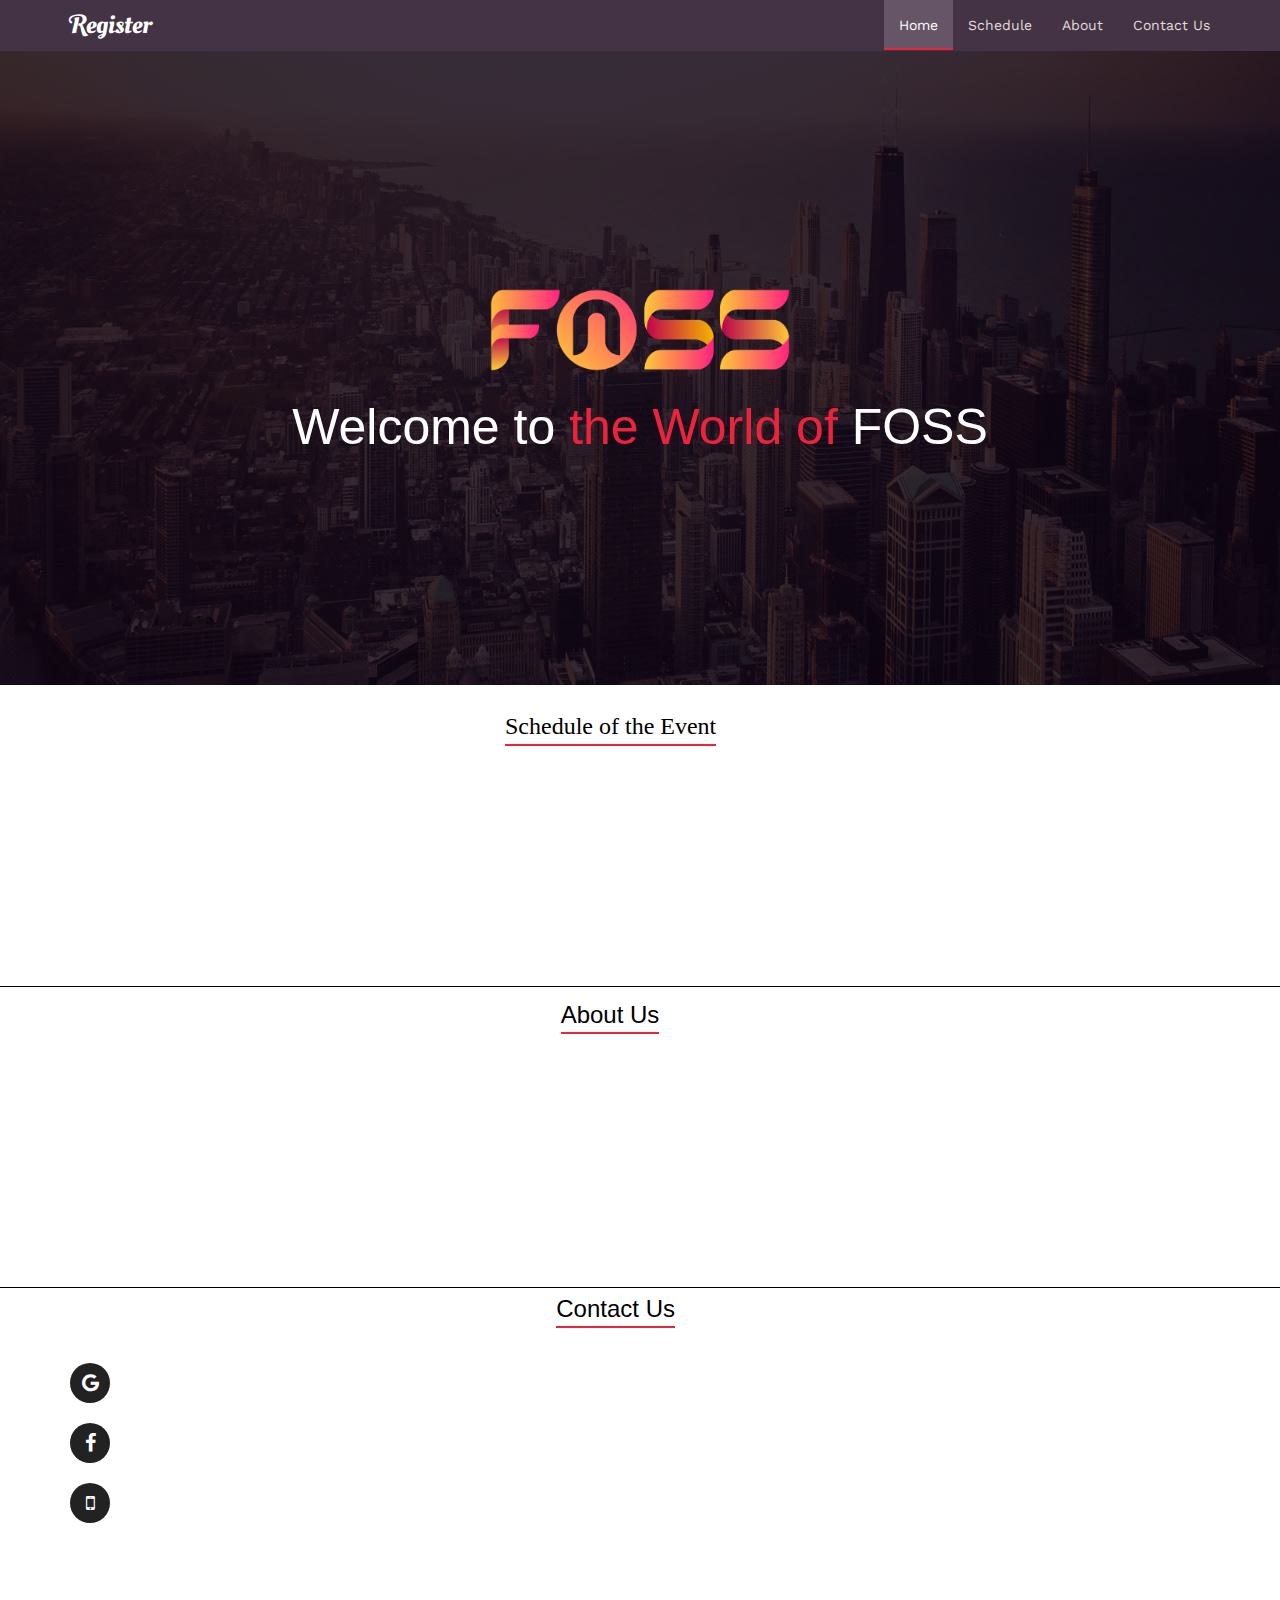
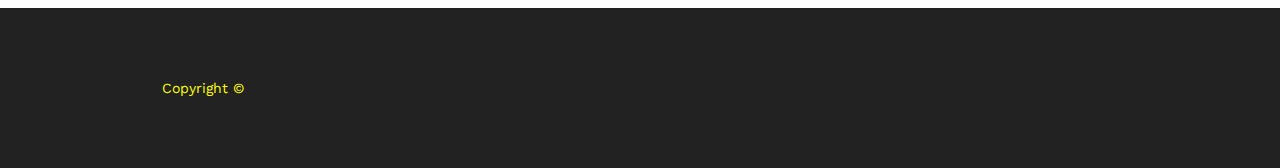
<file: index.html>
<!doctype html>
<html>
<head>
<meta charset="utf-8">
<title>FOSS-CELL, 
  Liberi ET Aperta</title>
<link rel="stylesheet" type="text/css" href="css/bootstrap.min.css"/>
<link rel="stylesheet" type="text/css" href="css/font-awesome.min.css"/>
<link rel="stylesheet" type="text/css" href="css/simple-line-icons.css"/>
<link rel="stylesheet" type="text/css" href="css/animate.css"/>
<link rel="stylesheet" type="text/css" href="style.css"/>
<link rel="stylesheet" type="text/css" href="css/owl.carousel.css"/>
<link rel="stylesheet" type="text/css" href="css/owl.theme.css"/>
<link rel="stylesheet" type="text/css" href="css/owl.transitions.css"/>
<meta name="viewport" content="width=device-width, initial-scale=1.0">
<link href='https://fonts.googleapis.com/css?family=Work+Sans:400,100,200,300,500,600,800,900' rel='stylesheet' type='text/css'>
<link href='https://fonts.googleapis.com/css?family=Oleo+Script+Swash+Caps:400,700' rel='stylesheet' type='text/css'>
<link rel="stylesheet" href="https://cdnjs.cloudflare.com/ajax/libs/font-awesome/4.7.0/css/font-awesome.min.css">
<link rel="stylesheet" href="https://cdnjs.cloudflare.com/ajax/libs/font-awesome/4.7.0/css/font-awesome.min.css">

<!-- HTML5 shim and Respond.js for IE8 support of HTML5 elements and media queries -->
<!-- WARNING: Respond.js doesn't work if you view the page via file:// -->
<!--[if lt IE 9]>
      <script src="https://oss.maxcdn.com/html5shiv/3.7.2/html5shiv.min.js"></script>
      <script src="https://oss.maxcdn.com/respond/1.4.2/respond.min.js"></script>
    <![endif]-->

</head>

<body id="myPage" data-spy="scroll" data-target=".navbar" data-offset="60">
<div class="main-header" id="main-header">
  <nav class="navbar mynav navbar-fixed-top">
    <div class="container">
      <div class="navbar-header">
        <button type="button" class="navbar-toggle" data-toggle="collapse" data-target="#myNavbar"> <span class="icon-bar"></span> <span class="icon-bar"></span> <span class="icon-bar"></span> </button>
        <a class="navbar-brand" href="#">Register</a> </div>
      <div class="collapse navbar-collapse" id="myNavbar">
        <ul class="nav navbar-nav navbar-right">
          <li class="active"><a href="#banner">Home</a></li>
          <li><a href="#testimonials">Schedule</a></li>
          <li><a href="#about">About</a></li>
          <li><a href="#contact">Contact Us</a></li>
        </ul>
      </div>
    </div>
  </nav>
</div>
<div class="banner" id="banner">
  <div class="bg-overlay">
    <div class="container">
      <div class="row">
        <div class="col-md-12">
          <div class="banner-text">
            <div class="image"><img src="images/logo.png" width="300" height="100"></div> 
            <h2>Welcome to <span>the World of </span> FOSS</h2>
            <p></p>
        </div>
      </div>
    </div>
  </div>
</div>
<div class="testimonials" id="testimonials">
  <div class="container">
    <div class="row">
      <div class="col-md-12">
        <div class="text-center">
          <h3>Schedule of the Event</h3>
        </div>
      </div>      
    </div>
  </div>
</div>  





<div class="about" id="about">
  <div class="container">
    <div class="row">
      <div class="col-md-12 text-center">
        <h3>About Us</h3>
      </div> 
      <div class="col-md-6">
        <div class="about-text">
          <p> </p>
          <p> </p>
        </div>
      </div>
      <div class="col-md-6">
        <div class="col-md-6 col-sm-6 col-xs-6 block">
          <div class="counter-item text-center">
            <h5></h5>
            <div class="timer" data-from="0" data-to="55" data-speed="5000" data-refresh-interval="50"></div>
          </div>
        </div>
        <div class="col-md-6 col-sm-6 col-xs-6">
          <div class="counter-item text-center">
            <h5></h5>
            <div class="timer" data-from="0" data-to="88" data-speed="5000" data-refresh-interval="50"></div>
          </div>
        </div>
      </div>
    </div>
  </div>
</div>
<div class="contact" id="contact">
  <div class="container">
    <div class="row">
      <div class="col-md-12">
        <div class="text-center">
          <h3>Contact Us</h3>
        </div>
        <ul class="list-inline social-buttons">
          <li><a href="#"><i class="fa fa-google"></i></a> </li>
          <br>
          <li><a href="#"><i class="fa fa-facebook"></i></a> </li>
          <br>
          <li><a href="#"><i class="fa fa-mobile-phone"></i></a> </li>
        </ul>
      </div>
    </div>
  </div>
</div>
<div class="end">
  <div class="row">
      <div class="col-md-4"> <span class="copyright">Copyright &copy; </span> </div>
      <div class="col-md-4">
        <ul class="list-inline quicklinks">
          <li> <a href="#"></a> </li>
        </ul>
      </div>
  </div>
</div>
<script src="js/jquery.min.js"></script> 
<script src="js/bootstrap.min.js"></script> 
<script type="text/javascript" src="js/owl.carousel.min.js"></script> 
<script type="text/javascript" src="js/jquery.countTo.js"></script> 
<script type="text/javascript" src="js/jquery.waypoints.min.js"></script> 
<script>
/*$(document).ready(function() {
     
      $("#owl-demo").owlCarousel({
     
          navigation : false, // Show next and prev buttons
          slideSpeed : 500,
		  autoPlay : 3000,
          paginationSpeed : 400,
          singleItem:true
     
          // "singleItem:true" is a shortcut for:
          // items : 1, 
          // itemsDesktop : false,
          // itemsDesktopSmall : false,
          // itemsTablet: false,
          // itemsMobile : false
     
      });
     
    });

	/*$('.timer').each(count);*/
/*	jQuery(function ($) {
      // custom formatting example
      $('.timer').data('countToOptions', {
        formatter: function (value, options) {
          return value.toFixed(options.decimals).replace(/\B(?=(?:\d{3})+(?!\d))/g, ',');
        }
      });


  // start all the timers
      $('#testimonials').waypoint(function() {
    $('.timer').each(count);
	});
 
      function count(options) {
        var $this = $(this);
        options = $.extend({}, options || {}, $this.data('countToOptions') || {});
        $this.countTo(options);
      }
    });*/


	$(document).ready(function(){
  // Add smooth scrolling to all links in navbar + footer link
  $(".navbar a, footer a[href='#myPage']").on('click', function(event) {

  // Prevent default anchor click behavior
  event.preventDefault();

  // Store hash
  var hash = this.hash;

  // Using jQuery's animate() method to add smooth page scroll
  // The optional number (900) specifies the number of milliseconds it takes to scroll to the specified area
  $('html, body').animate({
    scrollTop: $(hash).offset().top
  }, 900, function(){

    // Add hash (#) to URL when done scrolling (default click behavior)
    window.location.hash = hash;
    });
  });
})
</script>
</body>
</html>
</file>
<file: css/simple-line-icons.css>
@font-face {
  font-family: 'simple-line-icons';
  src:  url('../fonts/Simple-Line-Icons.eot?v=2.2.2');
  src:  url('../fonts/Simple-Line-Icons.eot?#iefix&v=2.2.2') format('embedded-opentype'),
        url('../fonts/Simple-Line-Icons.ttf?v=2.2.2') format('truetype'),
        url('../fonts/Simple-Line-Icons.woff2?v=2.2.2') format('woff2'),
        url('../fonts/Simple-Line-Icons.woff?v=2.2.2') format('woff'),
        url('../fonts/Simple-Line-Icons.svg?v=2.2.2#simple-line-icons') format('svg');
  font-weight: normal;
  font-style: normal;
}
/*
 Use the following CSS code if you want to have a class per icon.
 Instead of a list of all class selectors, you can use the generic [class*="icon-"] selector, but it's slower:
*/
.icon-user,
.icon-people,
.icon-user-female,
.icon-user-follow,
.icon-user-following,
.icon-user-unfollow,
.icon-login,
.icon-logout,
.icon-emotsmile,
.icon-phone,
.icon-call-end,
.icon-call-in,
.icon-call-out,
.icon-map,
.icon-location-pin,
.icon-direction,
.icon-directions,
.icon-compass,
.icon-layers,
.icon-menu,
.icon-list,
.icon-options-vertical,
.icon-options,
.icon-arrow-down,
.icon-arrow-left,
.icon-arrow-right,
.icon-arrow-up,
.icon-arrow-up-circle,
.icon-arrow-left-circle,
.icon-arrow-right-circle,
.icon-arrow-down-circle,
.icon-check,
.icon-clock,
.icon-plus,
.icon-close,
.icon-trophy,
.icon-screen-smartphone,
.icon-screen-desktop,
.icon-plane,
.icon-notebook,
.icon-mustache,
.icon-mouse,
.icon-magnet,
.icon-energy,
.icon-disc,
.icon-cursor,
.icon-cursor-move,
.icon-crop,
.icon-chemistry,
.icon-speedometer,
.icon-shield,
.icon-screen-tablet,
.icon-magic-wand,
.icon-hourglass,
.icon-graduation,
.icon-ghost,
.icon-game-controller,
.icon-fire,
.icon-eyeglass,
.icon-envelope-open,
.icon-envelope-letter,
.icon-bell,
.icon-badge,
.icon-anchor,
.icon-wallet,
.icon-vector,
.icon-speech,
.icon-puzzle,
.icon-printer,
.icon-present,
.icon-playlist,
.icon-pin,
.icon-picture,
.icon-handbag,
.icon-globe-alt,
.icon-globe,
.icon-folder-alt,
.icon-folder,
.icon-film,
.icon-feed,
.icon-drop,
.icon-drawar,
.icon-docs,
.icon-doc,
.icon-diamond,
.icon-cup,
.icon-calculator,
.icon-bubbles,
.icon-briefcase,
.icon-book-open,
.icon-basket-loaded,
.icon-basket,
.icon-bag,
.icon-action-undo,
.icon-action-redo,
.icon-wrench,
.icon-umbrella,
.icon-trash,
.icon-tag,
.icon-support,
.icon-frame,
.icon-size-fullscreen,
.icon-size-actual,
.icon-shuffle,
.icon-share-alt,
.icon-share,
.icon-rocket,
.icon-question,
.icon-pie-chart,
.icon-pencil,
.icon-note,
.icon-loop,
.icon-home,
.icon-grid,
.icon-graph,
.icon-microphone,
.icon-music-tone-alt,
.icon-music-tone,
.icon-earphones-alt,
.icon-earphones,
.icon-equalizer,
.icon-like,
.icon-dislike,
.icon-control-start,
.icon-control-rewind,
.icon-control-play,
.icon-control-pause,
.icon-control-forward,
.icon-control-end,
.icon-volume-1,
.icon-volume-2,
.icon-volume-off,
.icon-calendar,
.icon-bulb,
.icon-chart,
.icon-ban,
.icon-bubble,
.icon-camrecorder,
.icon-camera,
.icon-cloud-download,
.icon-cloud-upload,
.icon-envelope,
.icon-eye,
.icon-flag,
.icon-heart,
.icon-info,
.icon-key,
.icon-link,
.icon-lock,
.icon-lock-open,
.icon-magnifier,
.icon-magnifier-add,
.icon-magnifier-remove,
.icon-paper-clip,
.icon-paper-plane,
.icon-power,
.icon-refresh,
.icon-reload,
.icon-settings,
.icon-star,
.icon-symble-female,
.icon-symbol-male,
.icon-target,
.icon-credit-card,
.icon-paypal,
.icon-social-tumblr,
.icon-social-twitter,
.icon-social-facebook,
.icon-social-instagram,
.icon-social-linkedin,
.icon-social-pinterest,
.icon-social-github,
.icon-social-gplus,
.icon-social-reddit,
.icon-social-skype,
.icon-social-dribbble,
.icon-social-behance,
.icon-social-foursqare,
.icon-social-soundcloud,
.icon-social-spotify,
.icon-social-stumbleupon,
.icon-social-youtube,
.icon-social-dropbox {
  font-family: 'simple-line-icons';
  speak: none;
  font-style: normal;
  font-weight: normal;
  font-variant: normal;
  text-transform: none;
  line-height: 1;
  /* Better Font Rendering =========== */
  -webkit-font-smoothing: antialiased;
  -moz-osx-font-smoothing: grayscale;
}
.icon-user:before {
  content: "\e005";
}
.icon-people:before {
  content: "\e001";
}
.icon-user-female:before {
  content: "\e000";
}
.icon-user-follow:before {
  content: "\e002";
}
.icon-user-following:before {
  content: "\e003";
}
.icon-user-unfollow:before {
  content: "\e004";
}
.icon-login:before {
  content: "\e066";
}
.icon-logout:before {
  content: "\e065";
}
.icon-emotsmile:before {
  content: "\e021";
}
.icon-phone:before {
  content: "\e600";
}
.icon-call-end:before {
  content: "\e048";
}
.icon-call-in:before {
  content: "\e047";
}
.icon-call-out:before {
  content: "\e046";
}
.icon-map:before {
  content: "\e033";
}
.icon-location-pin:before {
  content: "\e096";
}
.icon-direction:before {
  content: "\e042";
}
.icon-directions:before {
  content: "\e041";
}
.icon-compass:before {
  content: "\e045";
}
.icon-layers:before {
  content: "\e034";
}
.icon-menu:before {
  content: "\e601";
}
.icon-list:before {
  content: "\e067";
}
.icon-options-vertical:before {
  content: "\e602";
}
.icon-options:before {
  content: "\e603";
}
.icon-arrow-down:before {
  content: "\e604";
}
.icon-arrow-left:before {
  content: "\e605";
}
.icon-arrow-right:before {
  content: "\e606";
}
.icon-arrow-up:before {
  content: "\e607";
}
.icon-arrow-up-circle:before {
  content: "\e078";
}
.icon-arrow-left-circle:before {
  content: "\e07a";
}
.icon-arrow-right-circle:before {
  content: "\e079";
}
.icon-arrow-down-circle:before {
  content: "\e07b";
}
.icon-check:before {
  content: "\e080";
}
.icon-clock:before {
  content: "\e081";
}
.icon-plus:before {
  content: "\e095";
}
.icon-close:before {
  content: "\e082";
}
.icon-trophy:before {
  content: "\e006";
}
.icon-screen-smartphone:before {
  content: "\e010";
}
.icon-screen-desktop:before {
  content: "\e011";
}
.icon-plane:before {
  content: "\e012";
}
.icon-notebook:before {
  content: "\e013";
}
.icon-mustache:before {
  content: "\e014";
}
.icon-mouse:before {
  content: "\e015";
}
.icon-magnet:before {
  content: "\e016";
}
.icon-energy:before {
  content: "\e020";
}
.icon-disc:before {
  content: "\e022";
}
.icon-cursor:before {
  content: "\e06e";
}
.icon-cursor-move:before {
  content: "\e023";
}
.icon-crop:before {
  content: "\e024";
}
.icon-chemistry:before {
  content: "\e026";
}
.icon-speedometer:before {
  content: "\e007";
}
.icon-shield:before {
  content: "\e00e";
}
.icon-screen-tablet:before {
  content: "\e00f";
}
.icon-magic-wand:before {
  content: "\e017";
}
.icon-hourglass:before {
  content: "\e018";
}
.icon-graduation:before {
  content: "\e019";
}
.icon-ghost:before {
  content: "\e01a";
}
.icon-game-controller:before {
  content: "\e01b";
}
.icon-fire:before {
  content: "\e01c";
}
.icon-eyeglass:before {
  content: "\e01d";
}
.icon-envelope-open:before {
  content: "\e01e";
}
.icon-envelope-letter:before {
  content: "\e01f";
}
.icon-bell:before {
  content: "\e027";
}
.icon-badge:before {
  content: "\e028";
}
.icon-anchor:before {
  content: "\e029";
}
.icon-wallet:before {
  content: "\e02a";
}
.icon-vector:before {
  content: "\e02b";
}
.icon-speech:before {
  content: "\e02c";
}
.icon-puzzle:before {
  content: "\e02d";
}
.icon-printer:before {
  content: "\e02e";
}
.icon-present:before {
  content: "\e02f";
}
.icon-playlist:before {
  content: "\e030";
}
.icon-pin:before {
  content: "\e031";
}
.icon-picture:before {
  content: "\e032";
}
.icon-handbag:before {
  content: "\e035";
}
.icon-globe-alt:before {
  content: "\e036";
}
.icon-globe:before {
  content: "\e037";
}
.icon-folder-alt:before {
  content: "\e039";
}
.icon-folder:before {
  content: "\e089";
}
.icon-film:before {
  content: "\e03a";
}
.icon-feed:before {
  content: "\e03b";
}
.icon-drop:before {
  content: "\e03e";
}
.icon-drawar:before {
  content: "\e03f";
}
.icon-docs:before {
  content: "\e040";
}
.icon-doc:before {
  content: "\e085";
}
.icon-diamond:before {
  content: "\e043";
}
.icon-cup:before {
  content: "\e044";
}
.icon-calculator:before {
  content: "\e049";
}
.icon-bubbles:before {
  content: "\e04a";
}
.icon-briefcase:before {
  content: "\e04b";
}
.icon-book-open:before {
  content: "\e04c";
}
.icon-basket-loaded:before {
  content: "\e04d";
}
.icon-basket:before {
  content: "\e04e";
}
.icon-bag:before {
  content: "\e04f";
}
.icon-action-undo:before {
  content: "\e050";
}
.icon-action-redo:before {
  content: "\e051";
}
.icon-wrench:before {
  content: "\e052";
}
.icon-umbrella:before {
  content: "\e053";
}
.icon-trash:before {
  content: "\e054";
}
.icon-tag:before {
  content: "\e055";
}
.icon-support:before {
  content: "\e056";
}
.icon-frame:before {
  content: "\e038";
}
.icon-size-fullscreen:before {
  content: "\e057";
}
.icon-size-actual:before {
  content: "\e058";
}
.icon-shuffle:before {
  content: "\e059";
}
.icon-share-alt:before {
  content: "\e05a";
}
.icon-share:before {
  content: "\e05b";
}
.icon-rocket:before {
  content: "\e05c";
}
.icon-question:before {
  content: "\e05d";
}
.icon-pie-chart:before {
  content: "\e05e";
}
.icon-pencil:before {
  content: "\e05f";
}
.icon-note:before {
  content: "\e060";
}
.icon-loop:before {
  content: "\e064";
}
.icon-home:before {
  content: "\e069";
}
.icon-grid:before {
  content: "\e06a";
}
.icon-graph:before {
  content: "\e06b";
}
.icon-microphone:before {
  content: "\e063";
}
.icon-music-tone-alt:before {
  content: "\e061";
}
.icon-music-tone:before {
  content: "\e062";
}
.icon-earphones-alt:before {
  content: "\e03c";
}
.icon-earphones:before {
  content: "\e03d";
}
.icon-equalizer:before {
  content: "\e06c";
}
.icon-like:before {
  content: "\e068";
}
.icon-dislike:before {
  content: "\e06d";
}
.icon-control-start:before {
  content: "\e06f";
}
.icon-control-rewind:before {
  content: "\e070";
}
.icon-control-play:before {
  content: "\e071";
}
.icon-control-pause:before {
  content: "\e072";
}
.icon-control-forward:before {
  content: "\e073";
}
.icon-control-end:before {
  content: "\e074";
}
.icon-volume-1:before {
  content: "\e09f";
}
.icon-volume-2:before {
  content: "\e0a0";
}
.icon-volume-off:before {
  content: "\e0a1";
}
.icon-calendar:before {
  content: "\e075";
}
.icon-bulb:before {
  content: "\e076";
}
.icon-chart:before {
  content: "\e077";
}
.icon-ban:before {
  content: "\e07c";
}
.icon-bubble:before {
  content: "\e07d";
}
.icon-camrecorder:before {
  content: "\e07e";
}
.icon-camera:before {
  content: "\e07f";
}
.icon-cloud-download:before {
  content: "\e083";
}
.icon-cloud-upload:before {
  content: "\e084";
}
.icon-envelope:before {
  content: "\e086";
}
.icon-eye:before {
  content: "\e087";
}
.icon-flag:before {
  content: "\e088";
}
.icon-heart:before {
  content: "\e08a";
}
.icon-info:before {
  content: "\e08b";
}
.icon-key:before {
  content: "\e08c";
}
.icon-link:before {
  content: "\e08d";
}
.icon-lock:before {
  content: "\e08e";
}
.icon-lock-open:before {
  content: "\e08f";
}
.icon-magnifier:before {
  content: "\e090";
}
.icon-magnifier-add:before {
  content: "\e091";
}
.icon-magnifier-remove:before {
  content: "\e092";
}
.icon-paper-clip:before {
  content: "\e093";
}
.icon-paper-plane:before {
  content: "\e094";
}
.icon-power:before {
  content: "\e097";
}
.icon-refresh:before {
  content: "\e098";
}
.icon-reload:before {
  content: "\e099";
}
.icon-settings:before {
  content: "\e09a";
}
.icon-star:before {
  content: "\e09b";
}
.icon-symble-female:before {
  content: "\e09c";
}
.icon-symbol-male:before {
  content: "\e09d";
}
.icon-target:before {
  content: "\e09e";
}
.icon-credit-card:before {
  content: "\e025";
}
.icon-paypal:before {
  content: "\e608";
}
.icon-social-tumblr:before {
  content: "\e00a";
}
.icon-social-twitter:before {
  content: "\e009";
}
.icon-social-facebook:before {
  content: "\e00b";
}
.icon-social-instagram:before {
  content: "\e609";
}
.icon-social-linkedin:before {
  content: "\e60a";
}
.icon-social-pinterest:before {
  content: "\e60b";
}
.icon-social-github:before {
  content: "\e60c";
}
.icon-social-gplus:before {
  content: "\e60d";
}
.icon-social-reddit:before {
  content: "\e60e";
}
.icon-social-skype:before {
  content: "\e60f";
}
.icon-social-dribbble:before {
  content: "\e00d";
}
.icon-social-behance:before {
  content: "\e610";
}
.icon-social-foursqare:before {
  content: "\e611";
}
.icon-social-soundcloud:before {
  content: "\e612";
}
.icon-social-spotify:before {
  content: "\e613";
}
.icon-social-stumbleupon:before {
  content: "\e614";
}
.icon-social-youtube:before {
  content: "\e008";
}
.icon-social-dropbox:before {
  content: "\e00c";
}
</file>
<file: style.css>
@charset "utf-8";
/* CSS Document */

* {
	padding: 0px;
	margin: 0px;
}
body {
	font-family: 'Work Sans', sans-serif;
}
h1, h2, h3, h4, h5, h6 {
	font-family: 'Oleo Script Swash Caps', cursive;
}
a {
	outline: none !important;
}
/*-----Header & Banner Starts-------*/
.navbar-brand {
	font-family: 'Oleo Script Swash Caps', cursive;
	color: #ffffff;
	font-size: 26px;
}
.navbar-brand:hover {
	color: #EB233C;
}
.navbar-toggle {
	background-color: #fff;
}
.navbar-toggle .icon-bar {
	background-color: RGBA(0, 0, 0, 0.48);
}
.banner {
	background-attachment: fixed;
	background-color: #645862;
	background-image: url(images/background.jpg);
	background-position: top center;
	background-repeat: no-repeat;
	background-size: cover;
	color: white;
	cursor: default;
	text-align: center;
	width: 100%;
	float: left;
}


.bg-overlay {
	padding: 280px 0 220px;
	background-color: RGBA(15, 5, 20, 0.84);
}
.banner-text h2 {
	font-size: 50px;
	font-family: 'MOntserrat',sans-serif;
}
.banner-text h2 span {
	color: #EB233C;
}
.banner-text p {
	font-size: 15px;
}
.banner-button {
	border: rgba(204, 204, 204, 0.18) 1px solid;
	padding: 12px 35px;
	color: #ccc;
	text-decoration: none;
	display: inline-block;
	border-radius: 25px 25px 25px 25px;
	font-size: 15px;
	margin-top: 50px;
}
.banner-button:hover {
	background-color: #ccc;
	text-decoration: none;
	color: #000;
}
.mynav {
	transition: all 0.8s ease-in;
	background: rgb(68, 51, 68) none repeat scroll 0% 0%;
}
.mynav li a {
	font-family: 'Work Sans', sans-serif;
	font-size: 14px;
	font-weight: 400;
}
.nav > li > a:focus, .nav > li > a {
	color: #E1DBDB;
}
.nav > li > a:focus, .nav > li > a:hover, .nav > li > a:focus, .nav > li.active > a {
	background-color: #665566;
	color: #fff;
	border-bottom: 2px solid #EB233C;
}
.navbar-nav > li > a {
	padding-top: 15px;
	padding-bottom: 13px;
}

.image{
	background-image: url(images/logo.png);
}


/*-----Header & Banner Ends-------*/

/*-----Features Starts-------*/
/*.features {
	padding: 100px 0px;
	float: left;
	width: 100%;
}

.icon-box {
	position: relative;
	width: 70px;
	height: 70px;
	margin: 0px;
	display: inline-box;
	border: rgba(204, 204, 204, 0.18) 1px solid;
	;
	border-radius: 50%;
	padding: 0px !important;
}
/*-- feature icons---*/
/*
.icon-box i {
	line-height: 70px;
	font-size: 25px;
	color: #EB233C;
}
.feature-text {
	padding-left: 20px;
}
.feature-text h4 {
	color: rgb(68, 51, 68);
}*/

/*-----Features Ends-------*/


/*-----Portfolio or Work Starts-------*/

/*.portfolio {
	padding: 50px 0;
	background-color:blue;
	float: left;
	width: 100%;
}
.portfolio-item {
	margin-bottom: 30px;
}
.img-portfolio {
	margin: 0 auto;
}
.img-portfolio:hover {
	opacity: 0.8;
}
.portfolio h3 {
	margin-top: 0px;
	margin-bottom: 50px;
	border-bottom: 2px solid #EB233C;
	display: inline-block;
	line-height: 35px;
}
.view-more {
	padding: 12px 35px;
	color: #ffffff;
	text-decoration: none;
	display: inline-block;
	border-radius: 25px 25px 25px 25px;
	font-size: 15px;
	background-color: #EB233C;
	margin-top: 20px;
}
.view-more:hover {
	text-decoration: none;
	color: #ffffff;
}

/*-----Portfolio or Work Ends-------*/


/*-----Testimonials Starts-------*/
.testimonials {
	padding: 150px 0px;
	width: 100%;
	float: left;
	background-color:white;
	border-bottom:1px solid black;
	margin-bottom: auto;
}
.testimonials h3 {
	margin-top: 0px;
	margin-bottom: 0px;
	border-bottom: 2px solid #EB233C;
	display: inline-block;
	line-height: 35px;
	color: black;
	position: absolute; left: 450px; bottom: 90px;
	font-family: Georgia, 'Times New Roman', Times, serif;
}
/*.test {
	background-color: rgba(235, 213, 235, 0.26);
	padding: 20px 20px 10px;
	border-radius: 10px;
}
.item {
}
.test p {
	font-size: 15px;
	font-weight: 300;
}
.test i {
	padding: 0px 8px;
}
.test-img {
	margin-top: 30px;
}
.test-img img {
	width: 50px;
	height: 50px;
	border-radius: 50%;
	border: 2px solid rgba(68, 51, 68, 0.46);
	display: inline-block;
}
.test-img p {
	display: inline-block;
	font-size: 15px;
	padding-left: 10px;
}
/*.owl-theme .owl-controls .owl-page span {
	background-color: #EB233C !important;
}*/	
/*-----Testimonials Ends-------*/


/*-----Call to action Starts-------*/
.call-to-action {
	background-attachment: fixed;
	background-color: #645862;
	background-image: url(images/background.jpg);
	background-position: top center;
	background-repeat: no-repeat;
	background-size: cover;
	color: white;
	cursor: default;
	text-align: center;
	width: 100%;
	float: left;
}
.call-overlay {
	padding: 50px 0px;
	background-color: RGBA(15, 5, 20, 0.84);
}
.subscribe-text {
	text-align: left;
}
.subscribe-text h3 {
	margin-top: 0px;
	margin-bottom: 20px;
	border-bottom: 2px solid #EB233C;
	display: inline-block;
	line-height: 35px;
	text-align: left;
}
.subscribe-button {
	padding: 12px 35px;
	color: #ffffff;
	text-decoration: none;
	display: inline-block;
	border-radius: 25px 25px 25px 25px;
	font-size: 15px;
	background-color: #EB233C;
	margin-top: 30px;
}
.subscribe-button:hover {
	text-decoration: none;
	color: #ffffff;
}
/*-----Call to action Starts-------*/

/*-----About Starts-------*/
.about {
	padding: 150px 0px;
	width: 100%;
	float: left;
	background-color:white;
	height: 300px;
	margin: auto;
	border-bottom:1px solid black;
}
.about h3 {
	margin-top: 0px;
	margin-bottom: 50px;
	border-bottom: 2px solid #EB233C;
	display: inline-block;
	line-height: 35px;
	color: black;
	position: relative; bottom: 140px; right: 30px;
	font-family: sans-serif;
}
.about-text p {
	font-size: 15px;
	font-weight: 300;
}
.counter-item h5 {
	margin: 0px !important;
	font-family: 'Work Sans', sans-serif;
}
.timer {
	color: #EB233C;
	font-size: 50px;
	font-weight: 200;
}
.block {
	padding-left: 0px !important;
}
/*-----About Ends-------*/


/*-----Contact Starts-------*/
.contact {
	background-color:#ffffff;
	padding: 80px 0px;
	float: left;
	width: 100%;
	margin-bottom: auto;
}
.contact h3 {
	margin-top: 0px;
	margin-bottom: 50px;
	border-bottom: 2px solid #EB233C;
	display: inline-block;
	line-height: 35px;
	color: black;
	position: absolute; bottom: 150px; right: 550px;
	font-family: Arial, Helvetica, sans-serif;
}
.contact-form {
	margin-top: 45px;
}
.form-control {
	display: block;
	width: 100%;
	height: 34px;
	padding: 6px 12px;
	font-size: 14px;
	line-height: 1.42857;
	color: #242424;
	background-color: transparent;
	background-image: none;
	border: none;
	border-radius: 0px;
	box-shadow: none;
	transition: border-color 0.15s ease-in-out 0s, box-shadow 0.15s ease-in-out 0s;
	border-bottom: 2px solid #EB233C;
	resize: none;
	margin-top: 25px;
}
.form-control:hover, .form-control:focus {
	box-shadow: none;
	border-bottom: 2px solid #242424;
}
input::-webkit-input-placeholder, textarea::-webkit-input-placeholder {
color: #242424 !important;
}
 input:-moz-placeholder, textarea:-moz-placeholder { /* Firefox 18- */
color: #242424 !important;
}
 input::-moz-placeholder, textarea::-moz-placeholder {  /* Firefox 19+ */
color: #242424 !important;
}
 input:-ms-input-placeholder, textarea:-ms-input-placeholder {
color: #242424 !important;
}
.contact-button {
	border: none;
	padding: 12px 35px;
	color: #ffffff;
	text-decoration: none;
	display: inline-block;
	border-radius: 25px 25px 25px 25px;
	font-size: 15px;
	background-color: #EB233C;
	margin-top: 30px;
}
.address {
	color: #242424;
	margin-top: 70px;
}
.address h4 {
	color: #EB233C;
	font-size: 22px;
}
.address p {
	font-size: 16px;
	font-weight: 500;
}
.email i {
	color: #EB233C;
	padding-right: 10px;
	font-weight: 400;
	font-size: 16px;
}
.email {
	padding-top: 15px;
}
.end {
	padding: 60px 0;
	text-align: center;
	width: 100%;
	float: left;
	background-color:#222222;
	position: relative !important;
	bottom:0;
	
	
}

 span.copyright {
	line-height: 40px;
	text-transform: none;
	color: yellow;
	text-align: center;
	

}

footer ul.quicklinks {
	margin-bottom: 0px;
	background-color: black;
}
footer ul.quicklinks a {
	color: #EB233C;
	line-height: 40px;
	text-decoration: none;
	background-color: black;
}
ul.social-buttons {
	margin-bottom: 0;
	position: relative; bottom: 5px;
	display: flex;
	flex-direction: column;
}


ul.social-buttons li a {
	background-color: #222;
	border-radius: 100%;
	color: #fff;
	display: block;
	font-size: 20px;
	height: 40px;
	line-height: 40px;
	outline: 0 none;
	transition: all 0.3s ease 0s;
	width: 40px;
}



ul.social-buttons li a:hover, ul.social-buttons li a:focus, ul.social-buttons li a:active {
	background-color: #EB233C;
}


.btn:focus, .btn:active, .btn.active, .btn:active:focus {
	outline: 0 none;
}

/*-----Contact Starts-------*/

@media (min-width:0px) and (max-width: 600px) {
.bg-overlay {
	padding: 180px 0 120px;
}
.banner-text h2 {
	font-size: 35px;
}
nav > li > a:focus, .nav > li > a:hover, .nav > li > a:focus, .nav > li.active > a {
	border-bottom: none;
	;
}
.features, .about, .portfolio, .contact, .testimonials {
	padding: 50px 0px;
}
}
</file>
